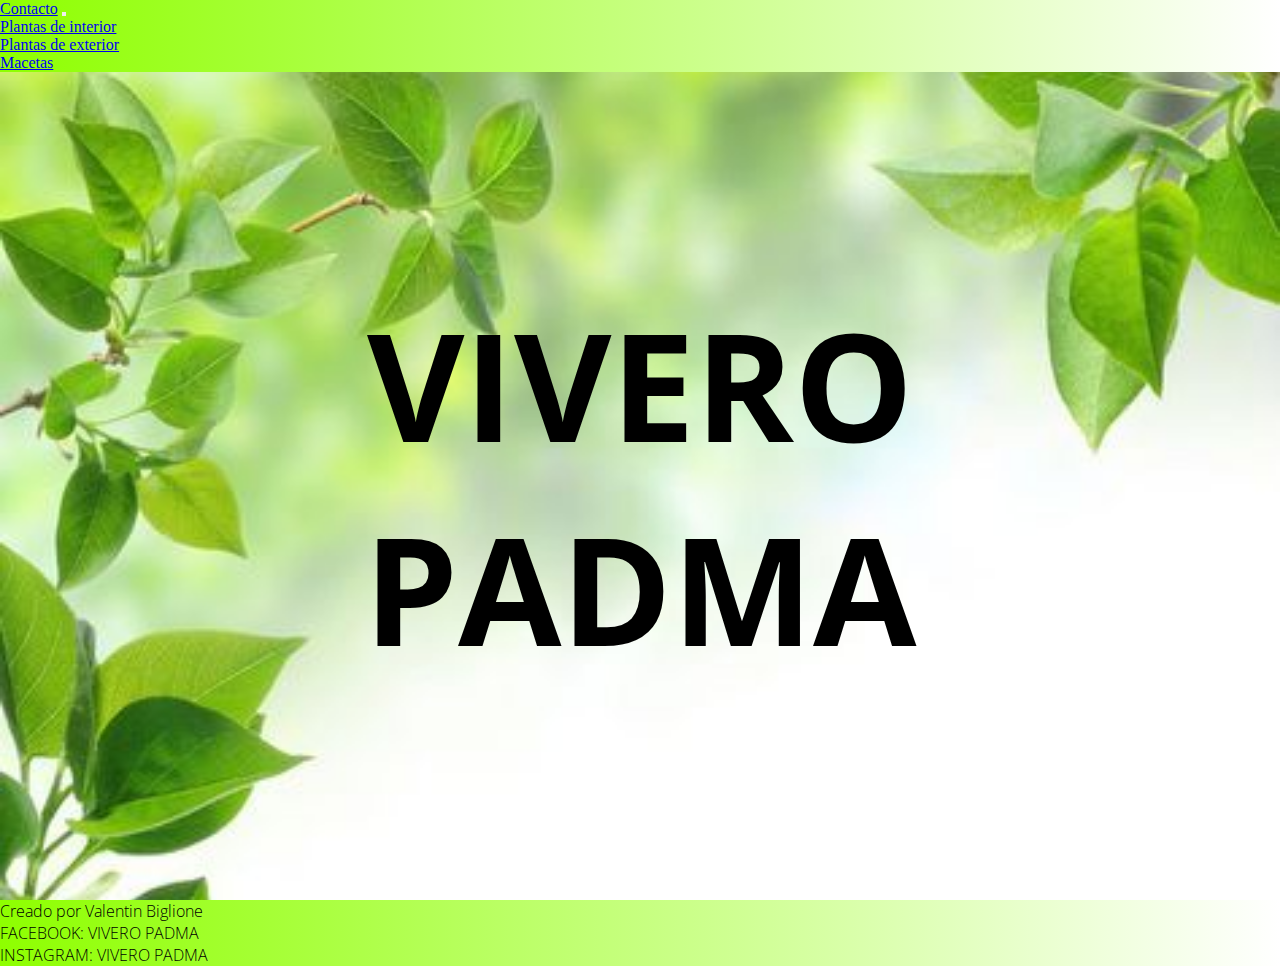
<file: index.html>
<!DOCTYPE html>
<html lang="en">
<head>
    <link href="https://cdn.jsdelivr.net/npm/bootstrap@5.2.0-beta1/dist/css/bootstrap.min.css" rel="stylesheet" integrity="sha384-0evHe/X+R7YkIZDRvuzKMRqM+OrBnVFBL6DOitfPri4tjfHxaWutUpFmBp4vmVor" crossorigin="anonymous">
    <meta charset="UTF-8">
    <meta http-equiv="X-UA-Compatible" content="IE=edge">
    <meta name="viewport" content="width=device-width, initial-scale=1.0">
    <meta name="description" content="Vivero Padma es una tienda en donde vendemos plantas de interior y exterior, y de macetas">
    <meta name="keywoeds" content="CONTACTO, PLANTAS DE INTERIOIR Y EXTERIOR, MACETAS">
    <title>Vivero Padma</title>
    <link rel="preconnect" href="https://fonts.googleapis.com">
    <link rel="preconnect" href="https://fonts.gstatic.com" crossorigin>
    <link href="https://fonts.googleapis.com/css2?family=Open+Sans:wght@300;500&display=swap" rel="stylesheet">
    <link rel="stylesheet" href="./CSS/main.css">
</head>
<body class="logo">
    <nav class="navbar navbar-expand-lg bg-light">
        <div class="container-fluid">
          <a class="navbar-brand" href="./Vistas/contacto.html">Contacto</a>
          <button class="navbar-toggler" type="button" data-bs-toggle="collapse" data-bs-target="#navbarNav" aria-controls="navbarNav" aria-expanded="false" aria-label="Toggle navigation">
            <span class="navbar-toggler-icon"></span>
          </button>
          <div class="collapse navbar-collapse" id="navbarNav">
            <ul class="navbar-nav">
              <li class="nav-item">
                <a class="nav-link active" aria-current="page" href="./Vistas/plantas de interior.html">Plantas de interior</a>
              </li>
              <li class="nav-item">
                <a class="nav-link" href="./Vistas/plantas de exterior.html">Plantas de exterior</a>
              </li>
              <li class="nav-item">
                <a class="nav-link" href="./Vistas/macetas.html">Macetas</a>
              </li>
            </ul>
          </div>
        </div>
      </nav>
  <header class="header">
      <h1 class="header_titulo">VIVERO PADMA </h1>
  </header>  
    
    <footer class="footer1">
        <p>Creado por Valentin Biglione</p>
        <p>FACEBOOK: VIVERO PADMA</p>
        <p>INSTAGRAM: VIVERO PADMA</p>
    </footer>
    <script src="https://cdn.jsdelivr.net/npm/bootstrap@5.2.0-beta1/dist/js/bootstrap.bundle.min.js" integrity="sha384-pprn3073KE6tl6bjs2QrFaJGz5/SUsLqktiwsUTF55Jfv3qYSDhgCecCxMW52nD2" crossorigin="anonymous"></script>
</body>
</html>
</file>
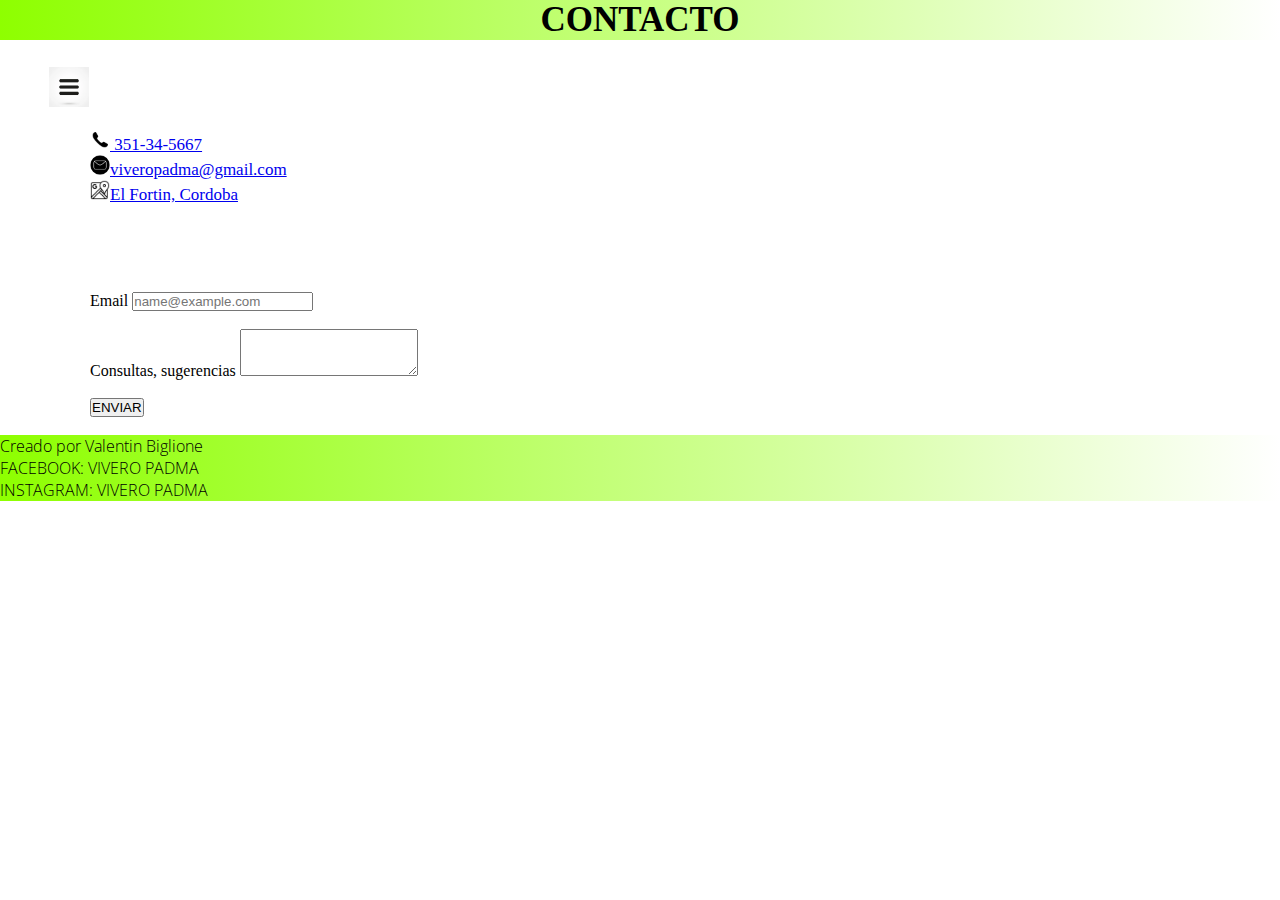
<file: Vistas/contacto.html>
<!DOCTYPE html>
<html lang="en">
<head>
    <link href="https://cdn.jsdelivr.net/npm/bootstrap@5.2.0-beta1/dist/css/bootstrap.min.css" rel="stylesheet" integrity="sha384-0evHe/X+R7YkIZDRvuzKMRqM+OrBnVFBL6DOitfPri4tjfHxaWutUpFmBp4vmVor" crossorigin="anonymous">
    <meta charset="UTF-8">
    <meta http-equiv="X-UA-Compatible" content="IE=edge">
    <meta name="viewport" content="width=device-width, initial-scale=1.0">
    <meta name="description" content="Pagina de contacto, donde se encuentra la ubicacion, su email y un formulario">
    <meta name="keywoeds" content="CONTACTO, MENU, EMAIL, FORMULARIO, CORDOBA">
    <title>CONTACTO | VIVERO PADMA</title>
    <link rel="preconnect" href="https://fonts.googleapis.com">
    <link rel="preconnect" href="https://fonts.gstatic.com" crossorigin>
    <link href="https://fonts.googleapis.com/css2?family=Open+Sans:wght@300;500&display=swap" rel="stylesheet">
    <link rel="stylesheet" href="https://iconos8.es/">
    <link rel="stylesheet" href="../CSS/main.css">
</head>
<body>
    <h1 class="nosotros1">CONTACTO</h1>
    <header>
        <nav class="lista">
            <h2>MENU <img src="../Imagenes/ICONOS/icono negro.jpg" alt="boton de menu" width="50px"></h2>
            <ul >
               <li ><a href="../index.html">Inicio</a></li>
               <li ><a href="./macetas.html">Macetas</a></li>
               <li ><a href="./plantas de interior.html">Plantas de interior</a></li>
               <li ><a href="./plantas de exterior.html">Plantas de exterior</a></li>
            </ul>  
        </nav>
    </header>
    <main class="main container">
       <div class="row">
        <div class="icon ">
            <a href="#"><img src="../Imagenes/ICONOS/icons8-teléfono-30.png" alt="icono de telefon" width="20px" > 351-34-5667</a>
            <a href="#"><img src="../Imagenes/ICONOS/icons8-email-64.png" alt="correo electronico" width="20px">viveropadma@gmail.com</a>
            <a href="#"><img src="../Imagenes/ICONOS/icons8-mapas-de-google-50.png" alt="lugar del viver" width="20px">El Fortin, Cordoba</a>
        </div>
       <br><br><br><br>
       <div class="mb-3 d-flex flex-column align-items-center">
        <label for="exampleFormControlInput1" class="form-label  ">Email</label>
        <input type="email" class="form-control" id="exampleFormControlInput1" placeholder="name@example.com">
      </div>
      <br>
      <div class="mb-3 d-flex flex-column align-items-center justify-items-center">
        <label for="exampleFormControlTextarea1" class="form-label ">Consultas, sugerencias</label>
        <textarea class="form-control" id="exampleFormControlTextarea1" rows="3"></textarea>
      </div>
      <br>
        <button class="boton align-items-center" type="submit">ENVIAR </button>
       </div>
     </main>
    <br>
    </form>
    <footer class="footer1">
        <p>Creado por Valentin Biglione</p>
        <p>FACEBOOK: VIVERO PADMA</p>
        <p>INSTAGRAM: VIVERO PADMA</p>
    </footer>
    <script src="https://cdn.jsdelivr.net/npm/bootstrap@5.2.0-beta1/dist/js/bootstrap.bundle.min.js" integrity="sha384-pprn3073KE6tl6bjs2QrFaJGz5/SUsLqktiwsUTF55Jfv3qYSDhgCecCxMW52nD2" crossorigin="anonymous"></script>
</body>
</html>
</file>
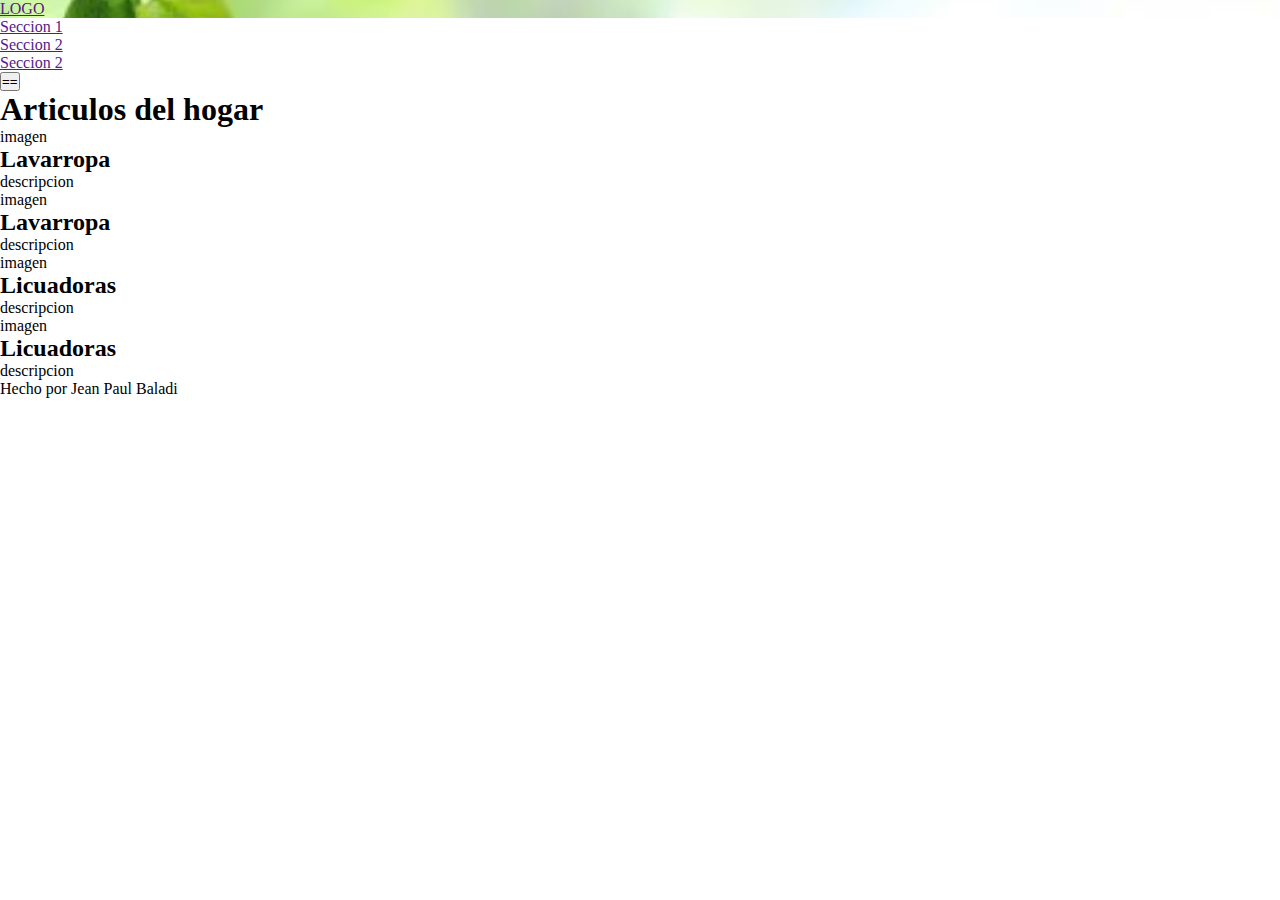
<file: Vistas/cuidados.html>
<!DOCTYPE html>
<html lang="en">
<head>
    <meta charset="UTF-8">
    <meta http-equiv="X-UA-Compatible" content="IE=edge">
    <meta name="viewport" content="width=device-width, initial-scale=1.0">
    <title>Document</title>
    <link rel="stylesheet" href="../CSS/desafio1.css">
</head>
<body>
    <header>
        <nav>
            <ul>
                <li class="logo"><a href="">LOGO</a></li>
                <li><a href="">Seccion 1</a></li>
                <li><a href="">Seccion 2</a></li>
                <li><a href="">Seccion 2</a></li>
            </ul>
        </nav>
        <div class="menu-hamburguer">
            <button> == </button>
        </div>
        <div class="title">
            <h1>Articulos del hogar</h1>
        </div>
    </header>
    <main>
        <section class="productos">
            <article class="lavarropas">
                <!-- Card de productos -->
                <div class="card">
                    <div class="card-image">
                        <p>imagen</p>
                    </div>
                    <div class="card-title">
                        <h2>Lavarropa</h2>
                    </div>
                    <div class="card-content">
                        <span>descripcion</span>
                    </div>
                </div>
                <!-- Card de productos -->
                <div class="card">
                    <div class="card-image">
                        <p>imagen</p>
                    </div>
                    <div class="card-title">
                        <h2>Lavarropa</h2>
                    </div>
                    <div class="card-content">
                        <span>descripcion</span>
                    </div>
                </div>
            </article>
            <article>
                <!-- Card de productos -->
                <div class="card">
                    <div class="card-image">
                        <p>imagen</p>
                    </div>
                    <div class="card-title">
                        <h2>Licuadoras</h2>
                    </div>
                
                    <div class="card-content">
                        <span>descripcion</span>
                    </div>
                </div>
                <!-- Card de productos -->
                <div class="card">
                    <div class="card-image">
                        <p>imagen</p>         
                    </div>
                    <div class="card-title">
                        <h2>Licuadoras</h2>
                    </div>
                
                    <div class="card-content">
                        <span>descripcion</span>
                    </div>
                </div>
            </article>
        </section>
    </main>
    <footer>
        <p>Hecho por Jean Paul Baladi</p>
    </footer>
</body>
</html>
</file>
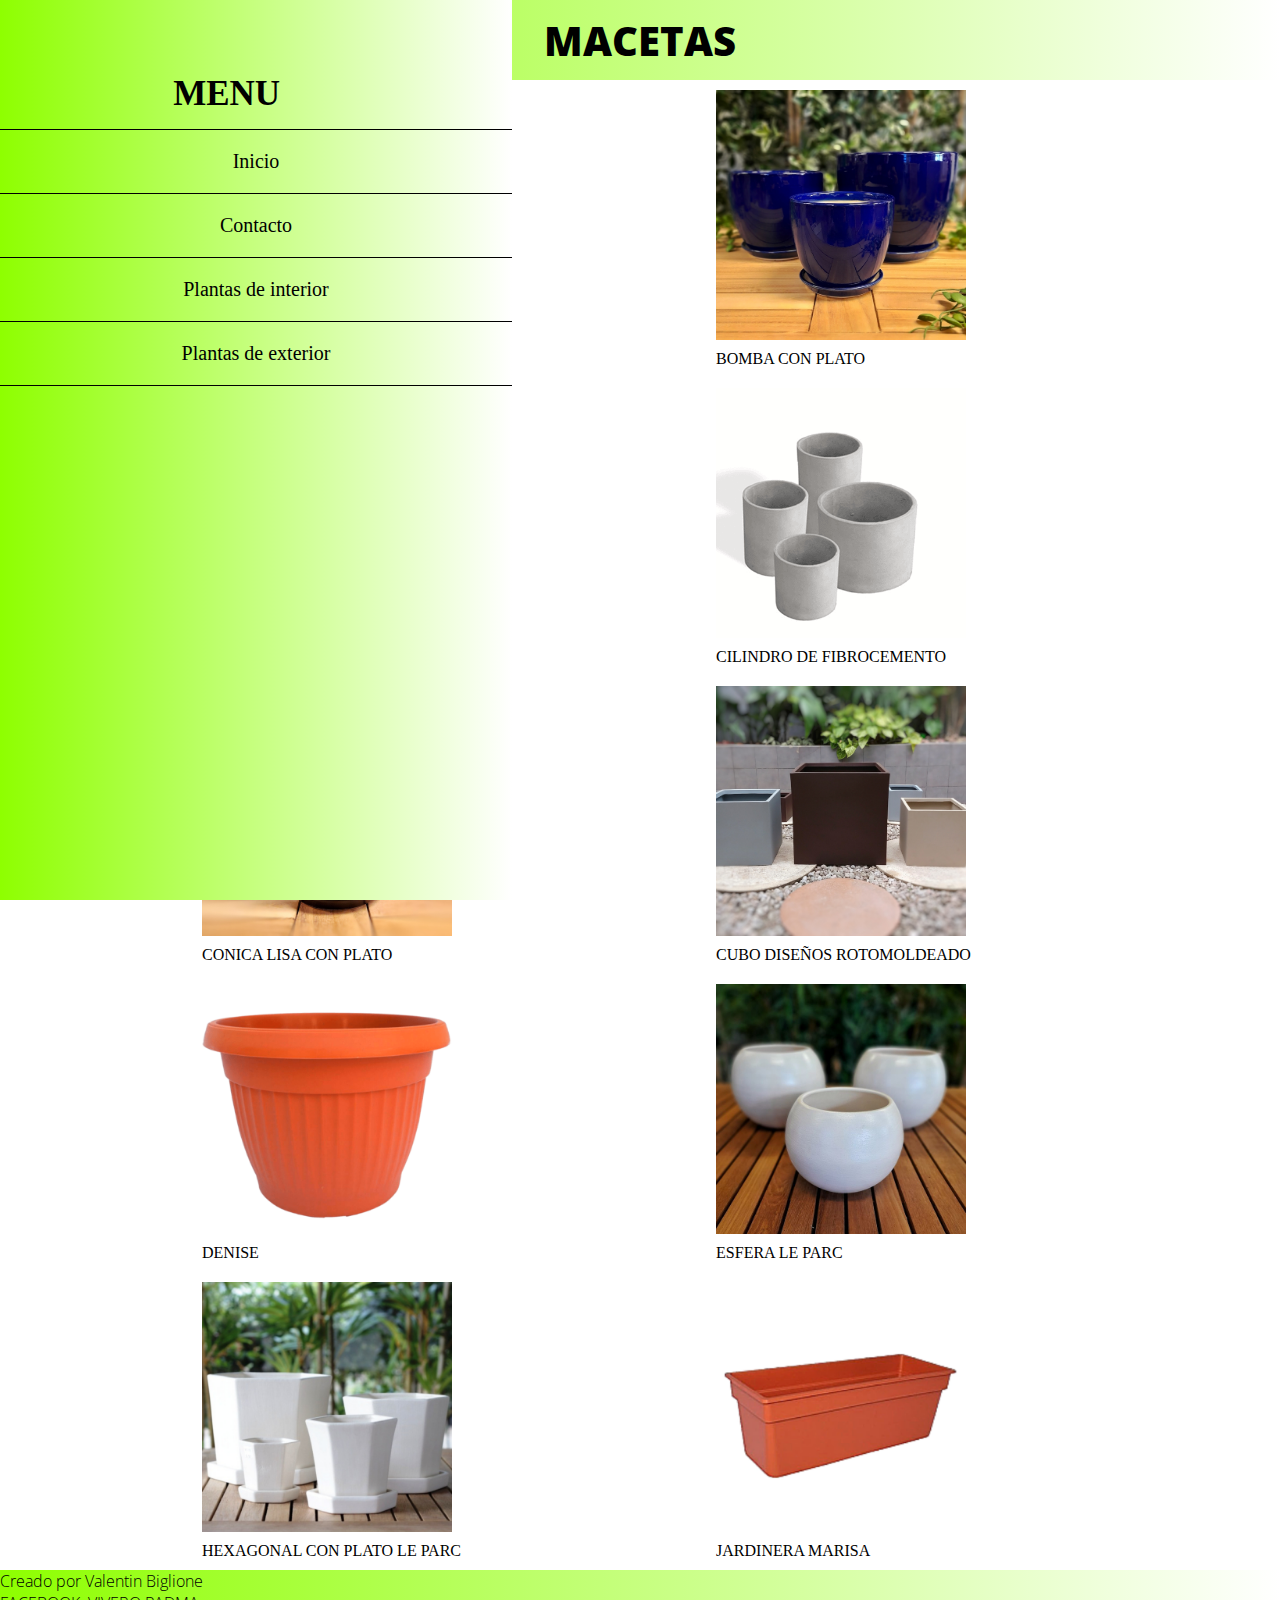
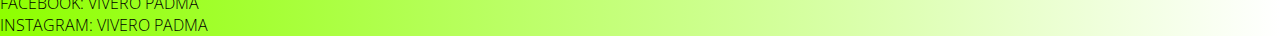
<file: Vistas/macetas.html>
<!DOCTYPE html>
<html lang="en">
<head>
    <link href="https://cdn.jsdelivr.net/npm/bootstrap@5.2.0-beta1/dist/css/bootstrap.min.css" rel="stylesheet" integrity="sha384-0evHe/X+R7YkIZDRvuzKMRqM+OrBnVFBL6DOitfPri4tjfHxaWutUpFmBp4vmVor" crossorigin="anonymous">
    <meta charset="UTF-8">
    <meta http-equiv="X-UA-Compatible" content="IE=edge">
    <meta name="viewport" content="width=device-width, initial-scale=1.0">
    <meta name="description" content="Pagina de macetas, en donde se puede ver el catalogo que ofrece la tienda">
    <meta name="keywoeds" content="MACETAS, MENU">
    <title>MACETAS | VIVERO PADMA</title>
    <link rel="preconnect" href="https://fonts.googleapis.com">
    <link rel="preconnect" href="https://fonts.gstatic.com" crossorigin>
    <link href="https://fonts.googleapis.com/css2?family=Open+Sans:wght@300;500&display=swap" rel="stylesheet">
    <link rel="stylesheet" href="../CSS/main.css">
</head>
<body>
    <div class="grid-layout">
        <div  class="c1">
            MACETAS
        </div>
        <div  class="c2">
            <section>
                <nav class="c2">
                    <h2>MENU <img src="../Imagenes/ICONOS/icono negro.jpg" alt="boton de menu" width="50px"></h2>
                    <ul>
                       <li><a href="../index.html">Inicio</a></li>
                       <li><a href="./contacto.html">Contacto</a></li>
                       <li><a href="./plantas de interior.html">Plantas de interior</a></li>
                       <li><a href="./plantas de exterior.html">Plantas de exterior</a></li>
                    </ul>  
                </nav>
            </section>
        </div>
    <div class="f1"></div>
     <div>
         <img src="../Imagenes/Macetas/BOMBA CERRADA CON PLATO (macetas).jpeg" alt="BOMBA CERRADA CON PLATO" width="250px" class="i1 "><p class="text " width="10px">BOMBA CERRADA CON PLATO</p>
     </div>
     <div class="f2"></div>
     <div>
          <img src="../Imagenes/Macetas/BOMBA CON PLATO (maceta).jpeg" alt="BOMBA CON PLATO" width="250px" class="i2 "><p class="text" width="10px">BOMBA CON PLATO</p>
     </div>
     <div class="f3"></div>
     <div>
         <img src="../Imagenes/Macetas/BOMBA FACETADA CON PLATO.jpeg" alt="BOMBA FACETADA CON PLATO"  width="250px" class="i3 "><p class="text" width="10px">BOMBA FACETADA CON PLATO</p>
     </div>
     <div class="f4"></div>
     <div>
        <img src="../Imagenes/Macetas/CILINDRO FIBROCEMENTO.png" alt="CILINDRO DE FIBROCEMNTO" width="250px" class="i4 "><p class="text" width="10px">CILINDRO DE FIBROCEMENTO</p>
     </div>
     <div class="f5"></div>
     <div>
        <img src="../Imagenes/Macetas/Conica lisa con plato (maceta).jpeg" alt="CONICA LISA CON PLATO" width="250px" class=" i5"><p class="text" width="10px">CONICA LISA CON PLATO</p>
     </div>
     <div class="f6"></div>
     <div>
        <img src="../Imagenes/Macetas/CUBO DISEÑOS ROTOMOLDEADO (macetas).jpg" alt="CUBO DISELOS ROTOMOLDEADO" width="250px" class="i6 "><p class="text" width="10px">CUBO DISEÑOS ROTOMOLDEADO</p>
     </div>
     <div class="f7"></div>
     <div>
        <img src="../Imagenes/Macetas/DENISE (maceta).png" alt="DENISE" width="250px" class="i7 "><p class="text" width="10px">DENISE</p>
     </div>
     <div class="f8"></div>
     <div>
        <img src="../Imagenes/Macetas/ESFERA LE PARC.jpg" alt="ESFERA LE PARC" width="250px" class="i8 "><p class="text" width="10px">ESFERA LE PARC</p>
     </div>
     <div class="f9"></div>
     <div>
          <img src="../Imagenes/Macetas/HEXAGONAL CON PLATO LE PARC (maceta).png" alt="HEXAGONAL CON PLATO LE PARC" width="250px" class="i9 "><P class="text" width="10px">HEXAGONAL CON PLATO LE PARC</P>
     </div>
     <div class="f10"></div>
     <div>
         <img src="../Imagenes/Macetas/JARDINERA MARISA (maceta).png" alt="JARDINERA MARISA" width="250px" class="i10"><p class="text" width="10px">JARDINERA MARISA</p>
     </div>
   
        <div  class="c5">
            <footer>
                <p>Creado por Valentin Biglione</p>
                <p>FACEBOOK: VIVERO PADMA</p>
                <p>INSTAGRAM: VIVERO PADMA</p>
            </footer>
        </div>
    </div>
  <script src="https://cdn.jsdelivr.net/npm/bootstrap@5.2.0-beta1/dist/js/bootstrap.bundle.min.js" integrity="sha384-pprn3073KE6tl6bjs2QrFaJGz5/SUsLqktiwsUTF55Jfv3qYSDhgCecCxMW52nD2" crossorigin="anonymous"></script>
</body>
</html>
</file>
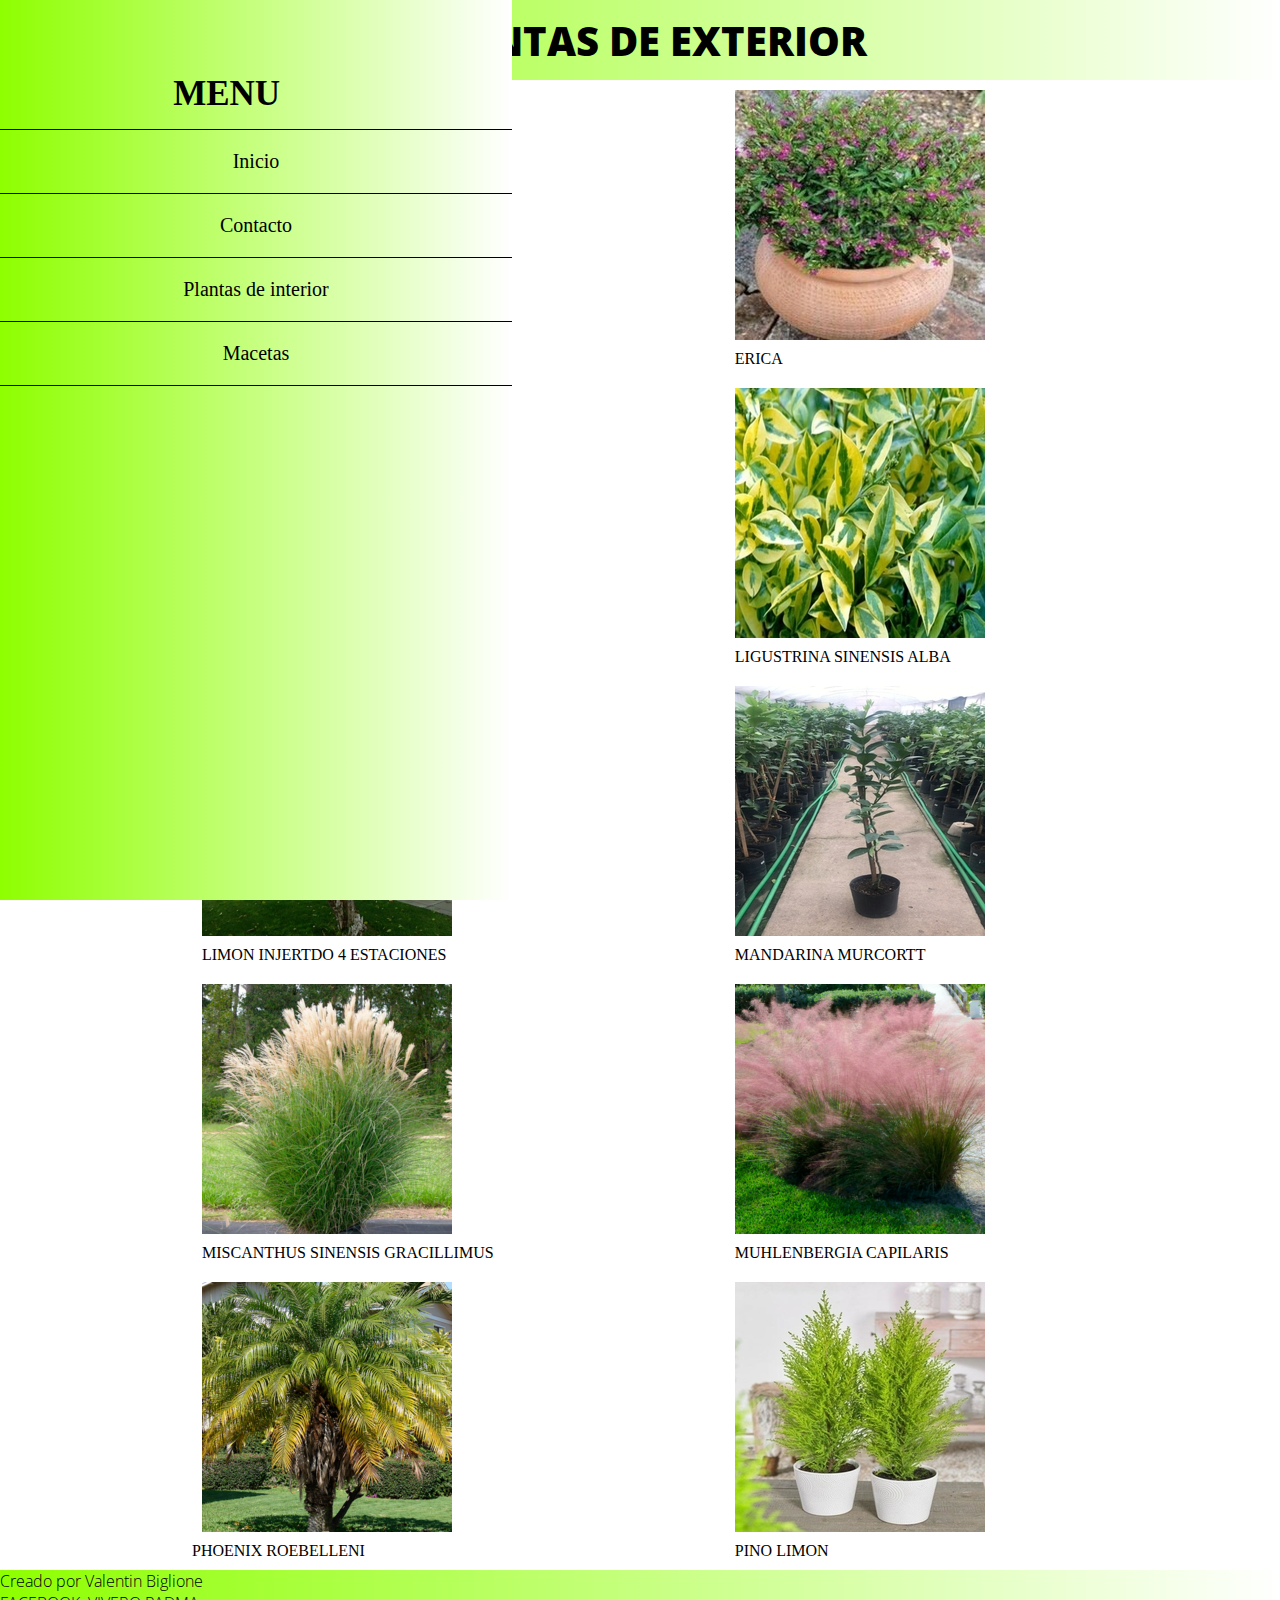
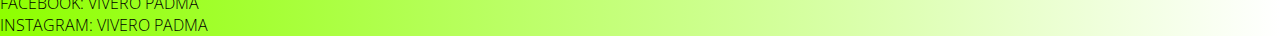
<file: Vistas/plantas de exterior.html>
<!DOCTYPE html>
<html lang="en">
<head>
    <link href="https://cdn.jsdelivr.net/npm/bootstrap@5.2.0-beta1/dist/css/bootstrap.min.css" rel="stylesheet" integrity="sha384-0evHe/X+R7YkIZDRvuzKMRqM+OrBnVFBL6DOitfPri4tjfHxaWutUpFmBp4vmVor" crossorigin="anonymous">
    <meta charset="UTF-8">
    <meta http-equiv="X-UA-Compatible" content="IE=edge">
    <meta name="viewport" content="width=device-width, initial-scale=1.0">
    <meta name="viewport" content="width=device-width,initial-scale=1">
    <meta name="description" content="Pagina de Plantas de exterior, en donde se puede ver el catalogo que ofrece la tienda">
    <meta name="keywoeds" content="EXTERIOR, MENU">
    <title>PLANTA DE EXTERIORES | VIVERO PADMA</title>
    <link rel="preconnect" href="https://fonts.googleapis.com">
    <link rel="preconnect" href="https://fonts.gstatic.com" crossorigin>
    <link href="https://fonts.googleapis.com/css2?family=Open+Sans:wght@300;500&display=swap" rel="stylesheet">
    <link rel="stylesheet" href="../CSS/main.css">
</head>
<body>
    <div class="grid-layout">
        <div  class="c1">
            PLANTAS DE EXTERIOR
        </div>
      <nav class="c2">
          <h2>MENU <img src="../Imagenes/ICONOS/icono negro.jpg" alt="boton de menu" width="50px"></h2>
          <ul>
             <li><a href="../index.html">Inicio</a></li>
             <li><a href="./contacto.html">Contacto</a></li>
             <li><a href="./plantas de interior.html">Plantas de interior</a></li>
             <li><a href="./macetas.html">Macetas</a></li>
          </ul>  
      </nav>

           <div class="f1"></div>
           <div>
                <img src="../Imagenes/Plantas de exterior/ALTERNANTHERA (exterior).jpg" alt="ALTERNANTHERA"  class="i1" ><p class="text">ALTERNANTHERA</p>
            </div>
            <div class="f2"></div>
            <div>
                <img src="../Imagenes/Plantas de exterior/ERICA.jpg" alt="ERICA" class="i2" ><p class="text ">ERICA</p>
            </div>
            <div class="f3"></div>
            <div>
                <img src="../Imagenes/Plantas de exterior/laures de flor (exterior).png" alt="LAURES DE FLOR"class="i3"><p class="text">LAURES DE FLOR</p>
            </div>
            <div class="f4"></div>
            <div>
                <img src="../Imagenes/Plantas de exterior/LIGUSTRINA SINENSIS VARIEGATA ALBA (exterior).jpg" alt="LIGUSTRINA SINENSIS ALBA" class="i4"><p class="text">LIGUSTRINA SINENSIS ALBA</p>
            </div>
            <div class="f5"></div>
            <div>
                <img src="../Imagenes/Plantas de exterior/LIMON INJERTADO 4 ESTACIONES.png" alt="LIMON INJERTADO DE 4 ESTACIONES"  class="i5"><p class="text">LIMON INJERTDO 4 ESTACIONES</p>
            </div>
            <div  class="f6"></div>
            <div>
                <img src="../Imagenes/Plantas de exterior/MANDARINA MURCORTT INJ (exterior).jpg" alt="MANDARINA MURCORTT" class="i6"><p class="text">MANDARINA MURCORTT</p>
            </div>
            <div  class="f7"></div>
            <div>
                <img src="../Imagenes/Plantas de exterior/MISCANTHUS SINENSIS GRACILLIMUS.png" alt="MISCANTHUS SINENSIS GRACILLIMUS"  class="i7"><p class="text">MISCANTHUS SINENSIS GRACILLIMUS</p>
            </div>
            <div  class="f8"></div>
            <div>
                <img src="../Imagenes/Plantas de exterior/MUHLENBERGIA CAPILARIS E.4LTS (exterior).png" alt="MUHLENBERGIA CAPILARIS" class="i8"><p class="text">MUHLENBERGIA CAPILARIS</p>
            </div>
            <div  class="f9"></div>
            <div>
                <img src="../Imagenes/Plantas de exterior/PHOENIX ROEBELLENI.png" alt="PHOENIX ROEBELLENI"  class="i9"><P class="ext">PHOENIX ROEBELLENI</P>
            </div>
            <div class="f10"></div>
            <div>
                <img src="../Imagenes/Plantas de exterior/PINO LIMON  (exterior).jpg" alt="PINO LIMON" class="i10" ><p class="text">PINO LIMON</p>
            </div>
            
        <div  class="c5">
            <footer>
                <p>Creado por Valentin Biglione</p>
                <p>FACEBOOK: VIVERO PADMA</p>
                <p>INSTAGRAM: VIVERO PADMA</p>
            </footer>
        </div>
    </div>
    <script src="https://cdn.jsdelivr.net/npm/bootstrap@5.2.0-beta1/dist/js/bootstrap.bundle.min.js" integrity="sha384-pprn3073KE6tl6bjs2QrFaJGz5/SUsLqktiwsUTF55Jfv3qYSDhgCecCxMW52nD2" crossorigin="anonymous"></script>
</body>
</html>
</file>
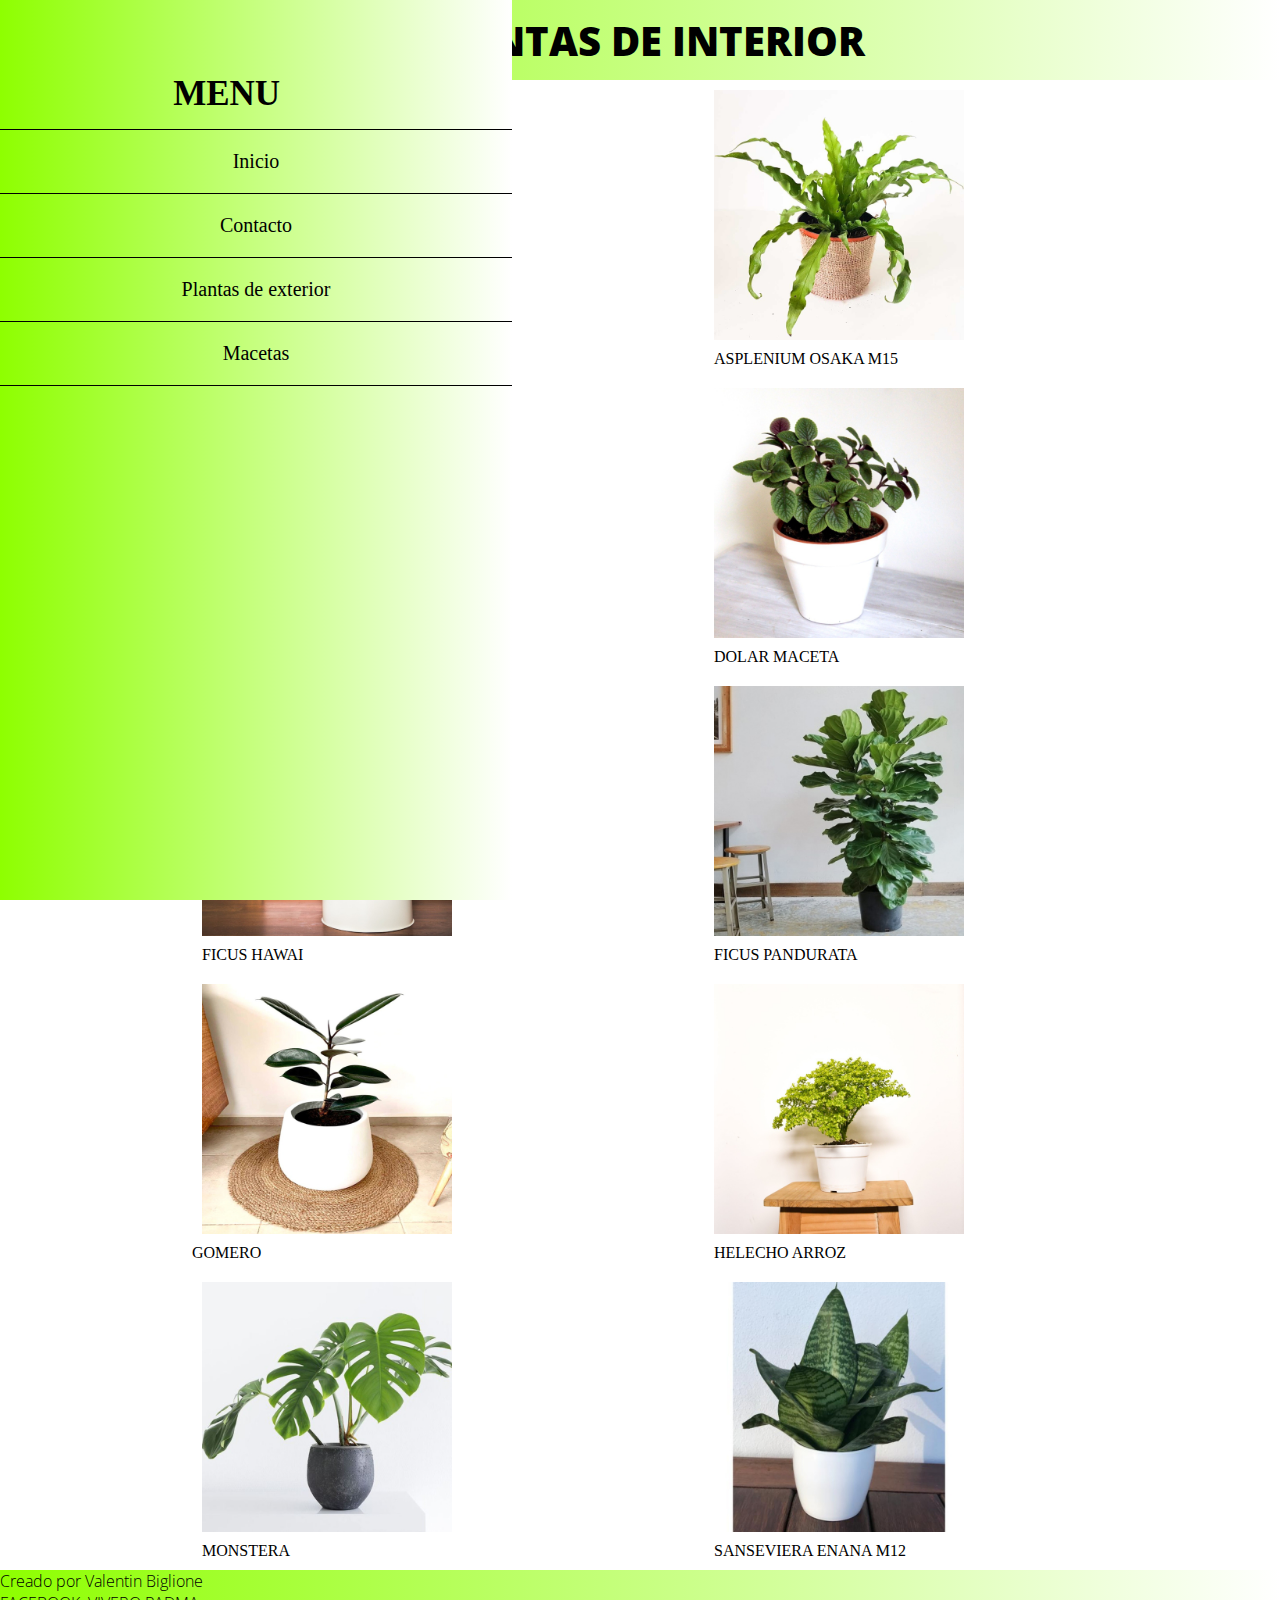
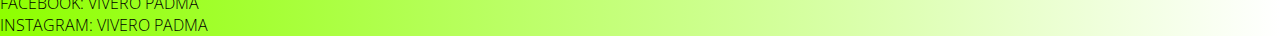
<file: Vistas/plantas de interior.html>
<!DOCTYPE html>
<html lang="en">
<head>
    <link href="https://cdn.jsdelivr.net/npm/bootstrap@5.2.0-beta1/dist/css/bootstrap.min.css" rel="stylesheet" integrity="sha384-0evHe/X+R7YkIZDRvuzKMRqM+OrBnVFBL6DOitfPri4tjfHxaWutUpFmBp4vmVor" crossorigin="anonymous">
    <meta charset="UTF-8">
    <meta http-equiv="X-UA-Compatible" content="IE=edge">
    <meta name="viewport" content="width=device-width, initial-scale=1.0">
    <meta name="description" content="Pagina de Plantas de interior, en donde se puede ver el catalogo que ofrece la tienda">
    <meta name="keywoeds" content="INTERIOR, MENU">
    <title>PLANTA DE INTERIORES | VIVERO PADMA</title>
    <link rel="preconnect" href="https://fonts.googleapis.com">
    <link rel="preconnect" href="https://fonts.gstatic.com" crossorigin>
    <link href="https://fonts.googleapis.com/css2?family=Open+Sans:wght@300;500&display=swap" rel="stylesheet">
    <link rel="stylesheet" href="../CSS/main.css">
</head>
<body>
    <div class="grid-layout">
        <div  class="c1">
            PLANTAS DE INTERIOR
        </div>
        <div  class="c2">
            <header>
                <nav class="c2">
                    <h2>MENU <img src="../Imagenes/ICONOS/icono negro.jpg" alt="boton de menu" width="50px"></h2>
                    <ul>
                       <li><a href="../index.html">Inicio</a></li>
                       <li><a href="./contacto.html">Contacto</a></li>
                       <li><a href="./plantas de exterior.html">Plantas de exterior</a></li>
                       <li><a href="./macetas.html">Macetas</a></li>
                    </ul>  
                </nav>
            </header>
        </div>
            <div class="f1"></div>
             <div>
                <img src="../Imagenes/Plantas de interior/AGLONEMA SILVER QUEEN (interior).jpg" alt="AGLONEMA SILVER QUEEN" width="250px" class="i1"><p class="text" >AGLONEMA SILVER QUEEN </p>
            </div>
            <div class="f2"></div>
            <div>
                <img src="../Imagenes/Plantas de interior/ASPLENIUM OSAKA M15 (ONDULADO).jpg" alt="ASPLENIUM OSAKA M15" width="250px" class="i2"><p class="text" >ASPLENIUM OSAKA M15</p>
            </div>
            <div class="f3"></div>
            <div>
                <img src="../Imagenes/Plantas de interior/CROTÓN HIBRIDO (interior).jpg" alt="CROTON HIBRIDO"   width="250px" class="i3 "><p class="text" >CROTON HIBRIDO</p>
            </div>
            <div class="f4"></div>
            <div>
                <img src="../Imagenes/Plantas de interior/dolar maceta (interior).jpg" alt="DOLAR MACETA" width="250px" class="i4"><p class="text" >DOLAR MACETA</p>
            </div>
            <div class="f5"></div>
            <div>
                <img src="../Imagenes/Plantas de interior/FICUS HAWAI (interior).jpg" alt="FICUS HAWAI" width="250px" class="i5 "><p class="text" >FICUS HAWAI</p>
            </div>
            <div class="f6"></div>
            <div>
                <img src="../Imagenes/Plantas de interior/FICUS PANDURATA E 3L.jpg" alt="FICUS PANDURATA" width="250px" class="i6"><p class="text" >FICUS PANDURATA</p>
            </div>
            <div class="f7"></div>
            <div>
                <img src="../Imagenes/Plantas de interior/GOMERO (interior).jpg" alt="GOMERO" width="250px" class="i7"><p>GOMERO</p class="text" >
            </div>
            <div class="f8"></div>
            <div>
                <img src="../Imagenes/Plantas de interior/HELECHO ARROZ (interior).jpg" alt="HELECHO DE ARROZ" width="250px" class="i8"><p class="text" >HELECHO ARROZ</p>
            </div>
            <div class="f9"></div>
            <div>
                <img src="../Imagenes/Plantas de interior/MONSTERA (interior).jpg" alt="MONSTERA" width="250px" class="i9"><P class="text" >MONSTERA</P>
            </div>
            <div class="f10"></div>
            <div>
                <img src="../Imagenes/Plantas de interior/SANSEVIERA ENANA M12.jpg" alt="SANSEVIERA" width="250px" class="i10"><p class="text" >SANSEVIERA ENANA M12</p>
            </div>

        <div  class="c5">
            <footer>
                <p>Creado por Valentin Biglione</p>
                <p>FACEBOOK: VIVERO PADMA</p>
                <p>INSTAGRAM: VIVERO PADMA</p>
            </footer>
        </div>
    </div>
    <script src="https://cdn.jsdelivr.net/npm/bootstrap@5.2.0-beta1/dist/js/bootstrap.bundle.min.js" integrity="sha384-pprn3073KE6tl6bjs2QrFaJGz5/SUsLqktiwsUTF55Jfv3qYSDhgCecCxMW52nD2" crossorigin="anonymous"></script>
</body>
</html>
</file>
<file: CSS/main.css>
* {
  margin: 0;
  padding: 0;
  box-sizing: border-box;
}

/* BODY INDEX */
.logo {
  width: 100%;
  height: 100%;
  background-image: url(../Imagenes/c728f72b455bd2c8743db299f891eeed--leaves-wallpaper-hd-wallpaper.jpg);
  background-size: cover;
  background-repeat: no-repeat;
  background-position: center center;
}
.logo .navbar {
  background: rgb(142, 255, 0);
  background: linear-gradient(90deg, rgb(142, 255, 0) 0%, rgb(255, 255, 255) 100%);
}

/* BODY CONTACTO */
.nosotros1 {
  font-size: 35px;
  text-align: center;
  background: rgb(142, 255, 0);
  background: linear-gradient(90deg, rgb(142, 255, 0) 0%, rgb(255, 255, 255) 100%);
}

/* BODY IMAGENES */
.grid-layout {
  height: 800px;
  display: grid;
  grid-template-areas: "titulo titulo titulo titulo" "f1 i1 i2 f2" "f3 i3 i4 f4" "f5 i5 i6 f6" "f7 i7 i8 f8" "f9 i9 i10 f10" "footer footer footer footer";
  grid-template-columns: 15% auto auto 5%;
  grid-template-rows: 10% repeat(8, auto) 5%;
}

img {
  max-width: 100%;
}

.c1 {
  grid-area: titulo;
  display: grid;
  text-align: center;
  align-items: center;
  justify-content: center;
  font-family: "open sans", sans-serif;
  font-weight: 1000;
  font-size: 40px;
  background: rgb(142, 255, 0);
  background: linear-gradient(90deg, rgb(142, 255, 0) 0%, rgb(255, 255, 255) 100%);
}

/* HEADER INDEX */
.header {
  color: black;
  font-size: 75px;
  font-weight: 300;
}
.header_titulo {
  margin: 200px;
  padding: 10px;
  font-family: "open sans", sans-serif;
  text-align: center;
}

/* HEADER CONTACTO */
.main {
  width: 100%;
  max-width: 1100px;
  margin: auto;
  display: grid;
  justify-content: center;
  grid-template-columns: repeat(2, 1fr);
  grid-gap: 50px;
  margin-top: 90px;
}

.icon {
  font-size: 17px;
  display: flex;
  flex-direction: column;
  text-decoration: none;
  margin-bottom: 15px;
  color: black;
  font-weight: 500;
}

.formulario {
  display: flex;
  flex-direction: column;
  text-decoration: none;
  margin-bottom: 15px;
}

.class {
  width: 20px;
  max-width: 20%;
}

/* HEADER IMAGENES */
.f1 {
  grid-area: f1;
  display: grid;
  background-color: white;
}

.f2 {
  grid-area: f2;
  display: grid;
  background-color: white;
}

.f3 {
  grid-area: f3;
  display: grid;
  background-color: white;
}

.f4 {
  grid-area: f4;
  display: grid;
  background-color: white;
}

.f5 {
  grid-area: f5;
  display: grid;
  background-color: white;
}

.f6 {
  grid-area: f6;
  display: grid;
  background-color: white;
}

.f7 {
  grid-area: f7;
  display: grid;
  background-color: white;
}

.f8 {
  grid-area: f8;
  display: grid;
  background-color: white;
}

.f9 {
  grid-area: f9;
  display: grid;
  background-color: white;
}

.f10 {
  grid-area: f10;
  display: grid;
  background-color: white;
}

.text {
  color: black;
  margin: 10px;
  padding: 0;
  gap: 50px;
}

.i1 {
  grid-area: i1;
  display: grid;
  justify-content: center;
  margin: 10px;
  padding: 0px;
  gap: 50px;
  color: black;
}

.i2 {
  grid-area: i2;
  display: grid;
  justify-content: center;
  margin: 10px;
  padding: 0;
  gap: 50px;
  color: black;
}

.i3 {
  grid-area: i3;
  justify-content: center;
  display: grid;
  margin: 10px;
  padding: 0;
  gap: 50px;
  color: black;
}

.i4 {
  grid-area: i4;
  justify-content: center;
  display: grid;
  margin: 10px;
  padding: 0;
  gap: 50px;
  color: black;
}

.i5 {
  grid-area: i5;
  display: grid;
  justify-content: center;
  margin: 10px;
  padding: 0;
  gap: 50px;
  color: black;
}

.i6 {
  grid-area: i6;
  display: grid;
  justify-content: center;
  margin: 10px;
  padding: 0;
  gap: 50px;
  color: black;
}

.i7 {
  grid-area: i7;
  display: grid;
  justify-content: center;
  margin: 10px;
  padding: 0;
  gap: 50px;
  color: black;
}

.i8 {
  grid-area: i8;
  display: grid;
  justify-content: center;
  margin: 10px;
  padding: 0;
  gap: 50px;
  color: black;
}

.i9 {
  grid-area: i9;
  display: grid;
  justify-content: center;
  margin: 10px;
  padding: 0;
  gap: 50px;
  color: black;
}

.i10 {
  grid-area: i10;
  display: grid;
  justify-content: center;
  margin: 10px;
  padding: 0;
  gap: 50px;
  color: black;
}

/* MENU CONTACTO */
.lista {
  width: 10%;
  height: 9%;
  position: fixed;
  transition: 0.4s all;
  z-index: 1;
}
.lista ul {
  padding: 0px;
  text-align: center;
}
.lista li {
  text-align: center;
  transition: 0.3s all;
}
.lista a {
  text-decoration: none;
  list-style: none;
  transition: 0.3s all;
  font-size: 0px;
  padding: 0px;
}
.lista h2 {
  text-align: center;
  color: black;
  padding: 7px;
  padding-bottom: 7px;
  font-size: 0%;
}
.lista img {
  padding-top: 20px;
  padding-left: 10px;
}
.lista:hover {
  width: 40%;
  height: 100%;
  background: rgb(142, 255, 0);
  background: linear-gradient(90deg, rgb(142, 255, 0) 0%, rgb(255, 255, 255) 100%);
}
.lista:hover h2 {
  padding: 15px;
  font-size: 35px;
}
.lista:hover a {
  font-size: 20px;
  color: black;
  display: block;
  padding: 20px;
}
.lista:hover a:hover {
  font-size: 25px;
  padding: 30px 0px;
  background-color: rgb(142, 255, 0);
}
.lista:hover img {
  height: 0px;
}
.lista:hover li {
  border-top: 1px solid black;
  width: 100%;
}
.lista:hover ul:last-of-type {
  border-bottom: 1px solid black;
}

/* MENU IMAGENES */
.c2 {
  grid-area: menu;
  width: 10%;
  height: 9%;
  position: fixed;
  transition: 0.4s all;
  z-index: 1;
}
.c2 ul {
  padding: 0px;
  text-align: center;
}
.c2 li {
  text-align: center;
  transition: 0.3s all;
}
.c2 a {
  text-decoration: none;
  list-style: none;
  transition: 0.3s all;
  font-size: 0px;
  padding: 0px;
}
.c2 h2 {
  text-align: center;
  color: black;
  padding: 7px;
  padding-bottom: 7px;
  font-size: 0%;
}
.c2 img {
  padding-top: 90px;
  padding-left: 10px;
}
.c2:hover {
  width: 40%;
  height: 100%;
  background: rgb(142, 255, 0);
  background: linear-gradient(90deg, rgb(142, 255, 0) 0%, rgb(255, 255, 255) 100%);
}
.c2:hover h2 {
  padding: 15px;
  font-size: 35px;
}
.c2:hover a {
  font-size: 20px;
  color: black;
  display: block;
  padding: 20px;
}
.c2:hover a:hover {
  font-size: 25px;
  padding: 30px 0px;
  background-color: rgb(142, 255, 0);
}
.c2:hover img {
  height: 0px;
}
.c2:hover li {
  border-top: 1px solid black;
  width: 100%;
}
.c2:hover ul:last-of-type {
  border-bottom: 1px solid black;
}

/* Externd para el footer */
.footer2, .c5, .footer1 {
  background: rgb(142, 255, 0);
  background: linear-gradient(90deg, rgb(142, 255, 0) 0%, rgb(255, 255, 255) 100%);
}

/* Mixin para el footer */
/* FOOTER INDEX */
.footer1 {
  color: black;
  font-family: "open sans", sans-serif;
  font-weight: 100;
  position: fixed;
  bottom: 0;
  width: 100%;
  height: 100px;
}

/* FOOTER CONTACTO */
.footer1 {
  color: black;
  font-family: "open sans", sans-serif;
  font-weight: 100;
  position: relative;
  bottom: 0;
  width: 100%;
  height: 100%;
}

/* FOOTER IMAGENES */
.c5 {
  color: black;
  font-family: "open sans", sans-serif;
  font-weight: 100;
  grid-area: footer;
  text-align: start;
}

/*media query*/
@media screen and (max-width: 480px) {
  /*index*/
  .headertitulo {
    font-size: 80%;
  }
  .logo {
    width: 100%;
    height: 100%;
  }
  /*contacto*/
  .lista {
    height: 100%;
    width: 20%;
  }
  .icon {
    font-size: 80%;
    display: flex;
    flex-direction: column;
  }
  .formulario {
    font-size: 80%;
  }
  .footer {
    font-size: 60%;
    height: 100%;
  }
  /*macetas, plantas de interior y exterior*/
  .i1 {
    display: grid;
    grid-template-rows: 50%;
  }
  .i1 .i2 {
    display: grid;
    grid-template-rows: 50%;
  }
  .i1 .i3 {
    display: grid;
    grid-template-rows: 50%;
  }
  .i1 .i4 {
    display: grid;
    grid-template-rows: 50%;
  }
  .i1 .i5 {
    display: grid;
    grid-template-rows: 50%;
  }
  .i1 .i6 {
    display: grid;
    grid-template-rows: 50%;
  }
  .i1 .i7 {
    display: grid;
    grid-template-rows: 50%;
  }
  .i1 .i8 {
    display: grid;
    grid-template-rows: 50%;
  }
  .i1 .i9 {
    display: grid;
    grid-template-rows: 50%;
  }
  .i1 .i10 {
    display: grid;
    grid-template-rows: 50%;
  }
  .i1 .f1 {
    display: grid;
    grid-template-rows: 10% 5%;
  }
  .i1 .f2 {
    display: grid;
    grid-template-rows: 10% 5%;
  }
  .i1 .f3 {
    display: grid;
    grid-template-rows: 10% 5%;
  }
  .i1 .f4 {
    display: grid;
    grid-template-rows: 10% 5%;
  }
  .i1 .f5 {
    display: grid;
    grid-template-rows: 10% 5%;
  }
  .i1 .f6 {
    display: grid;
    grid-template-rows: 10% 5%;
  }
  .i1 .f7 {
    display: grid;
    grid-template-rows: 10% 5%;
  }
  .i1 .f8 {
    display: grid;
    grid-template-rows: 10% 5%;
  }
  .i1 .f9 {
    display: grid;
    grid-template-rows: 10% 5%;
  }
  .i1 .f10 {
    display: grid;
    grid-template-rows: 10% 5%;
  }
  .c2 img {
    max-width: 800%;
  }
  .c1 {
    font-size: 100%;
  }
}
@media (max-width: 768px) {
  /*index*/
  .headertitulo {
    font-size: 200%;
  }
  .logo {
    height: 200%;
  }
  /*contacto*/
  .formulario {
    font-size: 80%;
  }
  .footer {
    font-size: 70%;
    height: 10%;
  }
  /*macetas, plantas de interior y exterior*/
  .i1 .i2 .i3 .i4 .i5 .i6 .i7 .i8 .i9 .i10 {
    display: grid;
    grid-template-columns: 40% 40%;
  }
  .i1 .i2 .i3 .i4 .i5 .i6 .i7 .i8 .i9 .i10 .f1 .f2 .f3 .f4 .f5 .f6 .f6 .f7 .f8 .f9 .f10 {
    display: grid;
    grid-template-columns: 15% 5%;
  }
  .c1 {
    font-size: 100%;
  }
}
@media (max-width: 1024px) {
  /*index*/
  .headertitulo {
    font-size: 300px;
  }
  .logo {
    height: 200%;
    width: 200%;
  }
  /*macetas, plantas de interior y exterior*/
  .c1 {
    font-size: 200%;
  }
}/*# sourceMappingURL=main.css.map */
</file>
<file: CSS/desafio1.css>
* {
  margin: 0;
  padding: 0;
  box-sizing: border-box;
}

/*index*/ 

.logo{
  width: 100%;
  height: 100%;
  background-image: url(../Imagenes/c728f72b455bd2c8743db299f891eeed--leaves-wallpaper-hd-wallpaper.jpg);
  background-size: cover;
  background-repeat:no-repeat;
  background-position: center center;
}

.headertitulo{
  color: black;
  font-size: 75px;
  margin: 200px;
  padding: 10px;
  font-family: 'open sans', sans-serif;
  font-weight: 300;
  text-align: center;
}

.navbar{
  background: rgb(142,255,0);
background: linear-gradient(90deg, rgba(142,255,0,1) 0%, rgba(255,255,255,1) 100%);
}
 
.footer1 {
  position: fixed;
  bottom: 0;
  width: 100%;
  height: 100px;
  color: black;
  background: rgb(142,255,0);
background: linear-gradient(90deg, rgba(142,255,0,1) 0%, rgba(255,255,255,1) 100%);
  font-family:'open sans', sans-serif;
  font-weight: 100;
}

/*contacto*/

.nosotros1{
  font-size: 35px;
  text-align: center;
  background: rgb(142,255,0);
  background: linear-gradient(90deg, rgba(142,255,0,1) 0%, rgba(255,255,255,1) 100%);;
}

.lista{
  width: 10%;
  height: 9%;
  position: fixed;

  transition: .4s all;
  z-index: 1;
}

.lista ul{
  padding: 0px;
  text-align: center;
}

.lista li{
  text-align: center;
  transition: .3s all;
}

.lista a{
  text-decoration: none;
  list-style: none;

  transition: .3s all;
  font-size: 0px;
  padding: 0px;
}

.lista h2{
  text-align: center;
  color: black;
  padding: 7px;
  padding-bottom: 7px;

  font-size: 0%;
}

.lista img{
  padding-top: 20px;
  padding-left: 10px;
}

.lista:hover{
  width: 40%;
  height: 100%;

  background: rgb(142,255,0);
  background: linear-gradient(90deg, rgba(142,255,0,1) 0%, rgba(255,255,255,1) 100%);;
}
 
.lista:hover h2{
  padding: 15px;
  font-size: 35px;
}

.lista:hover a{
  font-size: 20px;
  color: black;
  display: block;
  padding: 20px;
}

.lista:hover img{
  height: 0px;
}

.lista:hover li{
  border-top: 1px solid black;
  width: 100%;
}

.lista:hover ul:last-of-type{
  border-bottom: 1px solid black;
}

.lista:hover a:hover{
  font-size: 25px;
  padding: 30px 0px;
  background-color: rgba(22, 78, 112, alpha);
}

.main{
  width: 100%;
  max-width: 1100px;
  margin: auto;
  display: grid;
  justify-content: center;
  grid-template-columns: repeat(2,1fr);
  grid-gap: 50px;
  margin-top: 90px;
}

.icon{
  font-size: 17px;
  display: flex;
  flex-direction: column;
  text-decoration: none;
  margin-bottom: 15px;
  color: black;
  font-weight: 500;
}

.formulario{
  display: flex;
  flex-direction: column;
  text-decoration: none;
  margin-bottom: 15px;
}

.class{
  width: 20px;
  max-width: 20%; 
}

.footer{
  position: relative;
  bottom: 0;
  width: 100%;
  height: 100%;
  color: black;
  background: rgb(142,255,0);
  background: linear-gradient(90deg, rgba(142,255,0,1) 0%, rgba(255,255,255,1) 100%);
  font-family:'open sans', sans-serif;
  font-weight: 100
}

/* Para las macetas y las plantas de interior y exterior*/

.grid-layout{
  height: 800px;
  display: grid;
  grid-template-areas: "titulo titulo titulo"
                        "menu imagenes imagen"
                        "footer footer footer";
  grid-template-columns:10% auto auto;
  grid-template-rows:10% auto auto ;
  gap: 5px;
}

img{
  max-width: 100%;
}

.c1{
  grid-area: titulo;
  display: grid;
  text-align: center;
  align-items: center;
  justify-content: center;
  font-family:'open sans', sans-serif;
  font-weight: 1000;
  font-size: 300%;
  background: rgb(142,255,0);
  background: linear-gradient(90deg, rgba(142,255,0,1) 0%, rgba(255,255,255,1) 100%); 

}

/*menu desplegable*/

.c2{
  grid-area: menu;
  width: 10%;
  height: 9%;
  position: fixed;

  transition: .4s all;
  z-index: 1;
}

.c2 ul{
  padding: 0px;
  text-align: center;
}

.c2 li{
  text-align: center;
  transition: .3s all;
}

.c2 a{
  text-decoration: none;
  list-style: none;

  transition: .3s all;
  font-size: 0px;
  padding: 0px;
}

.c2 h2{
  text-align: center;
  color: black;
  padding: 7px;
  padding-bottom: 7px;

  font-size: 0%;
}

.c2 img{
  padding-top: 90px;
  padding-left: 10px;
}

.c2:hover{
  width: 40%;
  height: 100%;

  background: rgb(142,255,0);
  background: linear-gradient(90deg, rgba(142,255,0,1) 0%, rgba(255,255,255,1) 100%);;
}
 
.c2:hover h2{
  padding: 15px;
  font-size: 35px;
}

.c2:hover a{
  font-size: 20px;
  color: black;
  display: block;
  padding: 20px;
}

.c2:hover img{
  height: 0px;
}

.c2:hover li{
  border-top: 1px solid black;
  width: 100%;
}

.c2:hover ul:last-of-type{
  border-bottom: 1px solid black;
}

.c2:hover a:hover{
  font-size: 25px;
  padding: 30px 0px;
  background-color: rgba(22, 78, 112, alpha);
}


/*imagenes*/

img{
  max-width: 100%;
}

.c3{
  padding: 20px;  
  grid-area: imagenes;
  gap: 50px;
}

.c4{
  padding: 20px;
  grid-area: imagen;
  gap: 50px;
}


.c5{
  grid-area: footer;
  background: rgb(142,255,0);
  background: linear-gradient(90deg, rgba(142,255,0,1) 0%, rgba(255,255,255,1) 100%);
  text-align:start;
  font-family:'open sans', sans-serif;
  font-weight: 200;
 
}

/*media query*/

@media screen and (max-width: 480px) {
  /*index*/ 
  .headertitulo{
    font-size: 80%;
  }
  .logo{
    width: 100%;
    height: 100%;
  }

  /*contacto*/
   .lista{
     height: 100%;
     width: 20%;

   }
  .icon{
    font-size: 80%;
    display: flex;
    flex-direction: column;
  }

  .formulario{
    font-size: 80%;

    
  }
  .footer{
    font-size: 60%;
    height: 100%;
  }

 /*macetas, plantas de interior y exterior*/
  .c3 .c4{
    display: grid;
    grid-template-columns: 1fr;
  }
  .c2 img{
    max-width: 800%;

  }
    .c1{
    font-size:150% ;
  }
 
}


@media (max-width: 768px) {
  /*index*/ 
  .headertitulo{
    font-size: 200%;
  }
  .logo{
    height: 100%;
  }
/*contacto*/
.formulario{
  font-size: 80%;

}

.footer{
  font-size: 70%;
  height: 10%;
}


/*macetas, plantas de interior y exterior*/
  .c3 .c4{
    display: grid;
    grid-template-columns: 1fr 1fr;
  }
  .c1{
    font-size:100%;
  }
  
}

@media (max-width: 1024px) {
/*index*/
  .headertitulo{
    font-size: 300%;
  }
  .logo{
    height: 100%;
    width: 100%;
  }

  /*macetas, plantas de interior y exterior*/
  .c3 .c4{
    display: grid;
    grid-template-columns: 1fr 1fr;
  }
  .c1{
    font-size:300% ;
  }
  
}
</file>
